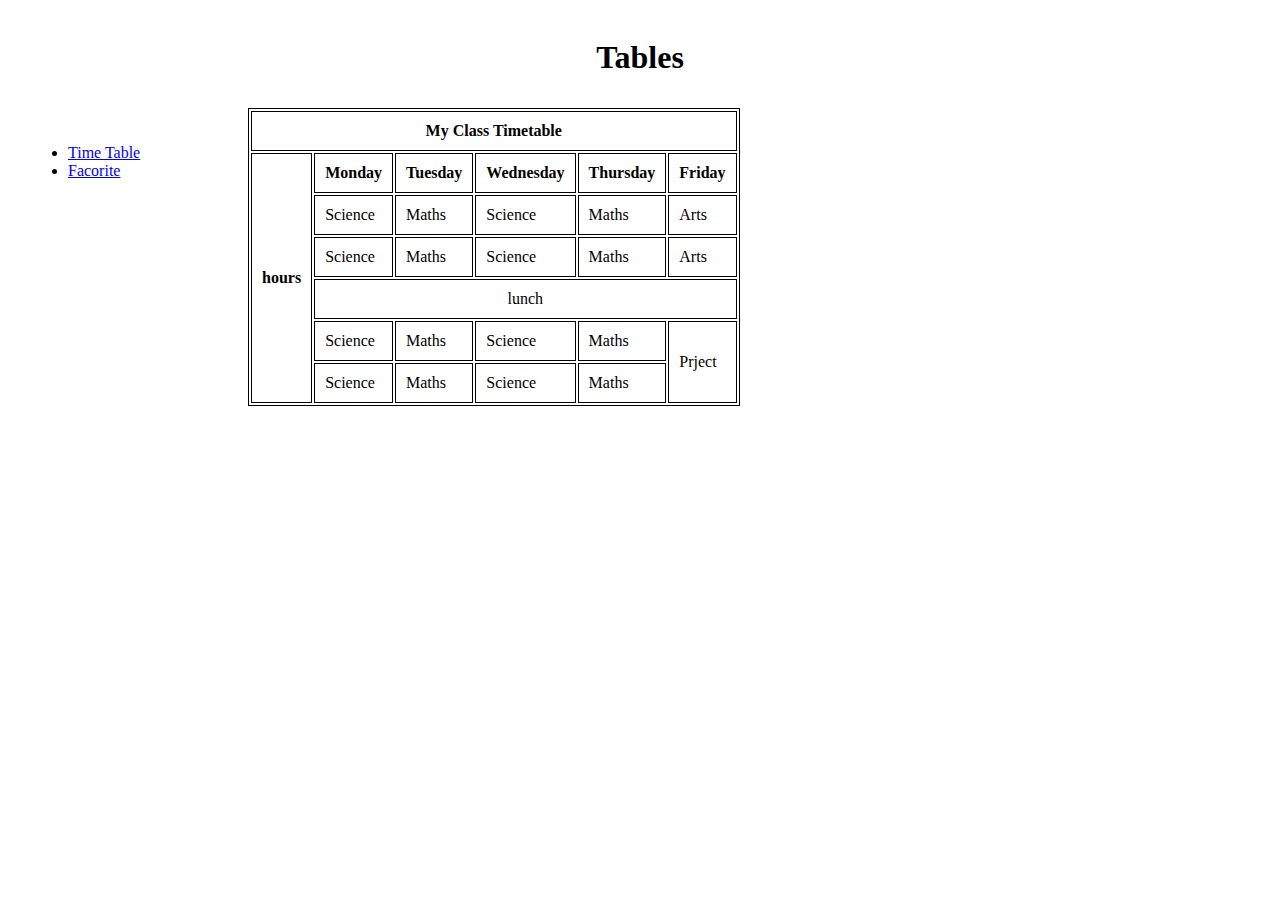
<file: table1.html>
<!DOCTYPE html>
<html>
  <header>
    <h1>Tables</h1>
    
</header>

<nav>
    <ul>
      <li><a href="table1.html">Time Table</a></li>
      <li><a href="table2.html">Facorite</a></li>
      
    </ul>
</nav>



  <head>
    <title> Timetable</title>
    
    <link rel="stylesheet" href="styles.css">
    
  </head>
  <body>
    
    <table id="table1">
     
      <tr>
         <th colspan="6">My Class Timetable</th>
       </tr>
      
      <tr>

        <th rowspan="6">hours</th>
        <th>Monday</th>
        <th>Tuesday</th>
        <th>Wednesday</th>
        <th>Thursday</th>
        <th>Friday</th>
      </tr>
      
      <tr>
     
         <td>Science</td>
         <td>Maths</td>
         <td>Science</td>
         <td>Maths</td>
        <td>Arts</td>
      </tr>
      
      <tr>
       
         <td>Science</td>
         <td>Maths</td>
         <td>Science</td>
         <td>Maths</td>
        <td>Arts</td>
      </tr>
      
      <tr>
       
        <td colspan="5" style="text-align: center;">lunch</td>
      </tr>
      
      <tr>
     
        <td>Science</td>
        <td>Maths</td>
        <td>Science</td>
        <td>Maths</td>
        <td rowspan="2">Prject</td>
      </tr>
      
      <tr>
         <td>Science</td>
        <td>Maths</td>
        <td>Science</td>
        <td>Maths</td>
     
      </tr>
      
    </table>
    
  </body>
</html>
</file>
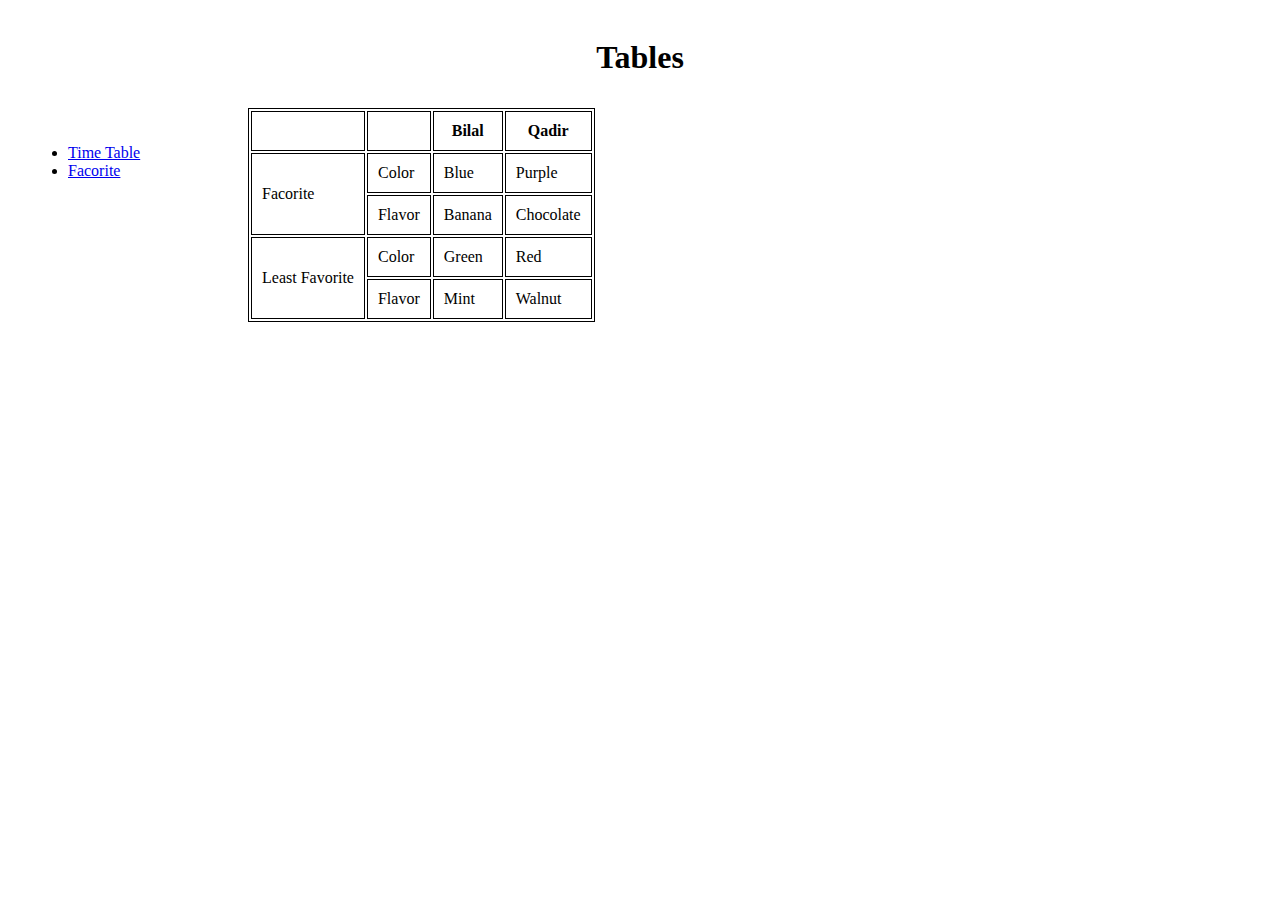
<file: table2.html>
<!DOCTYPE html>
<html>
    <header>
        <h1>Tables</h1>
        
    </header>
 
    <nav>
        <ul>
            <li><a href="table1.html">Time Table</a></li>
            <li><a href="table2.html">Facorite</a></li>
          
        </ul>
    </nav>
   


  <head>
    <title>Facorite</title>
    <link rel="stylesheet" href="styles.css">
    
  </head>
  <body>
    
    
    <table id="table2">
        <tr>
          <th></th>
          <th></th>
          <th>Bilal</th>
          <th>Qadir</th>
        </tr>
        <tr>
        <td rowspan="2">Facorite</td>
          <td>Color</td>
          <td>Blue</td>
          <td>Purple</td>
        </tr>
        <tr>
      
          <td>Flavor</td>
          <td>Banana</td>
          <td>Chocolate</td>
        </tr>
        <tr>
            <td rowspan="2">Least Favorite</td>
            <td>Color</td>
            <td>Green</td>
            <td>Red</td>
        </tr>
        <tr>
        
            <td>Flavor</td>
            <td>Mint</td>
            <td>Walnut</td>
        </tr>
      
      </table>
    
  </body>
</html>
</file>
<file: styles.css>
header {
    padding: 10px;
    text-align: center;
}

nav {
    
    float: left;
    width: 200px;
    height: 100%;
    padding: 20px;
}

main {
    margin-left: 220px;
    padding: 20px;
}

table {
    border: 1px solid black;
  }
  
  th, td {
    border: 1px solid black;
    padding: 10px;
  }
</file>
